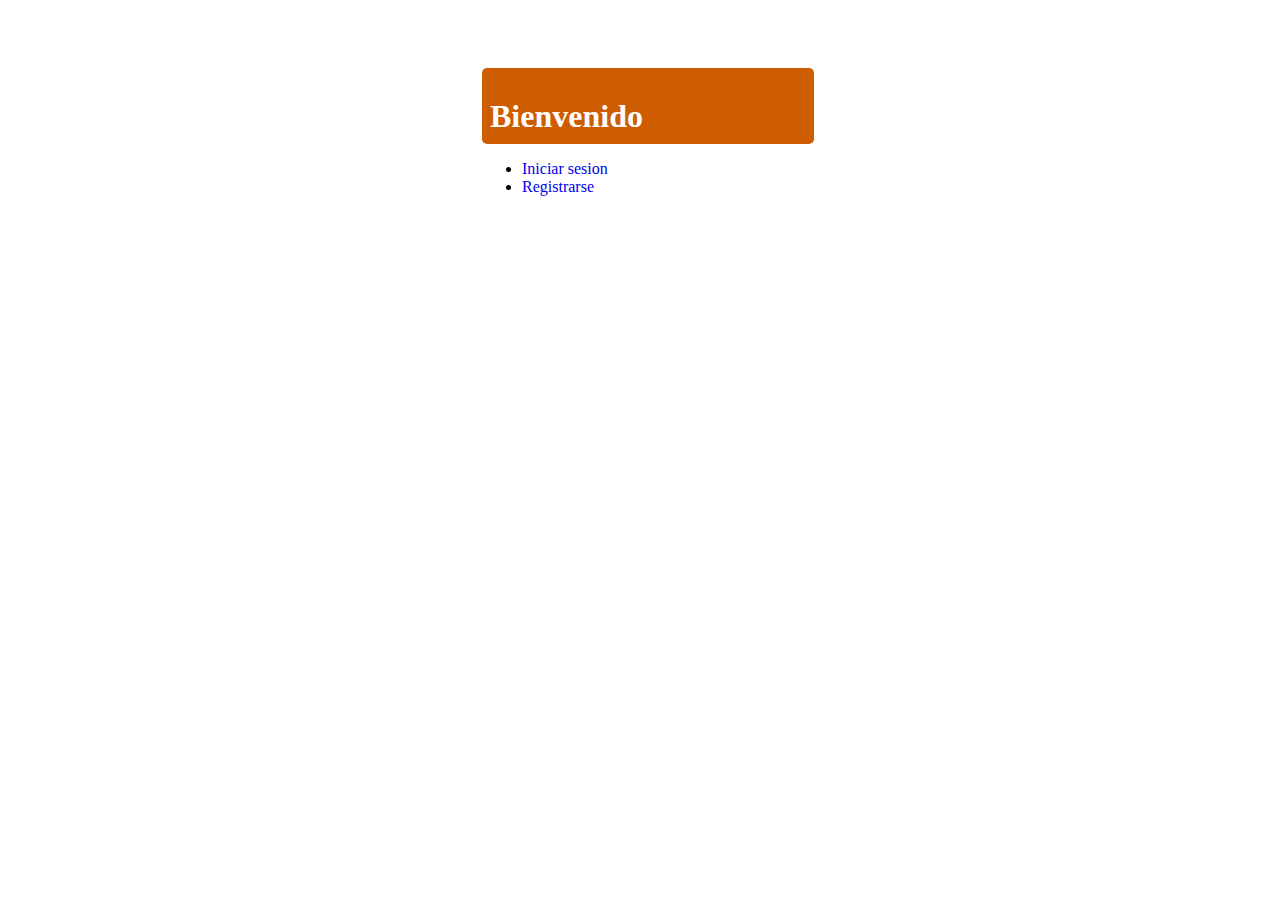
<file: WebContent/index.html>
<!DOCTYPE html>
<html>
	<head>
	<meta charset="UTF-8">
	<title>Inicio</title>
	<link rel="stylesheet" type="text/css" href="estilo.css">
	</head>
	<body>
		<div class="cuerpo">
			<div class="contenido">
				<div class="cabecera">
					<h1>Bienvenido</h1>
				</div>
				<ul>
					<li><a href="login.html">Iniciar sesion</a></li>
					<li><a href="registro.html">Registrarse</a></li>
				</ul>
			</div>
		</div>
	</body>
</html>
</file>
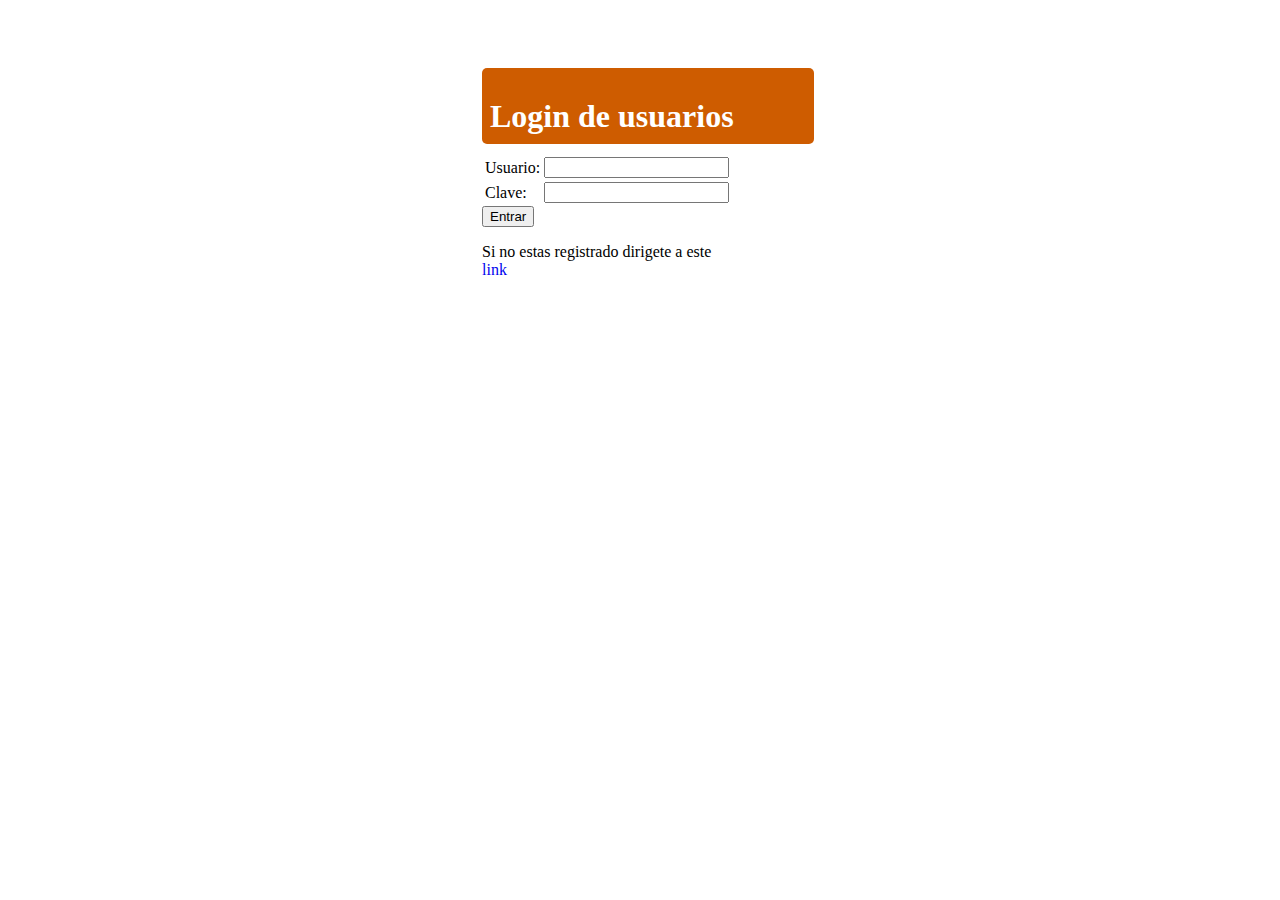
<file: WebContent/login.html>
<!DOCTYPE html>
<html>
	<head>
		<meta charset="UTF-8">
		<title>Login</title>
		<link rel="stylesheet" type="text/css" href="estilo.css">
	</head>
	<body>
	<div class="cuerpo">
		<div class="contenido">
			<div class="cabecera"><h1>Login de usuarios</h1></div>
				<form method="post" action="login">
					<table>
						<tr>
							<td>Usuario:</td>
							<td><input type="text" required name="usuario"/></td>
						</tr>
						<tr>
							<td>Clave:</td>
							<td><input type="password" required name="clave"/></td>
						</tr>
					</table>
					<input type="submit" name="submit" value="Entrar"/>
				</form>
				<p>Si no estas registrado dirigete a este <a href="registro.html">link</a></p>
			</div>
		</div>
	</body>
</html>
</file>
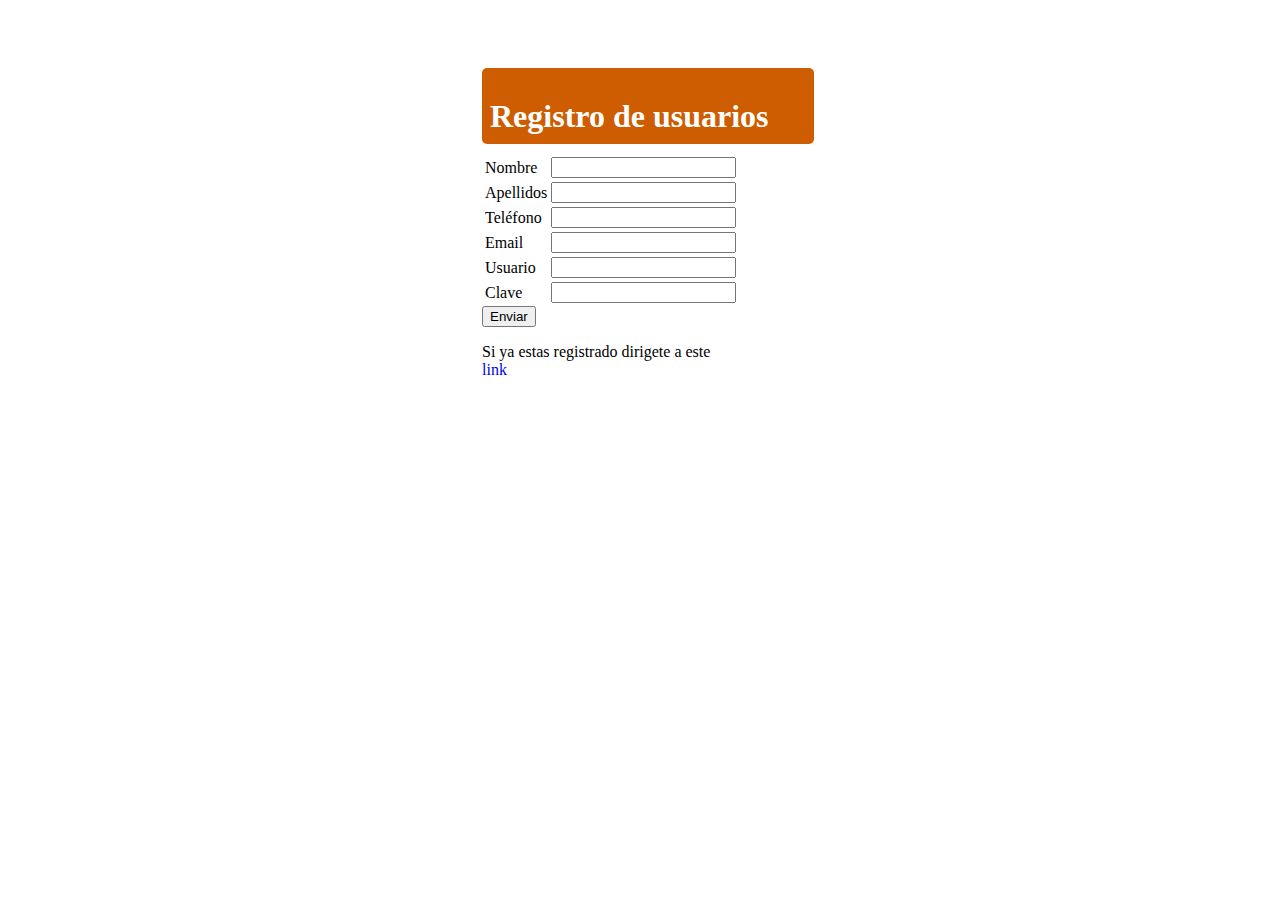
<file: WebContent/registro.html>
<!DOCTYPE html>
<html>
	<head>
		<meta charset="UTF-8">
		<title>Registro</title>
		<link rel="stylesheet" type="text/css" href="estilo.css">
	</head>
	<body>
		<div class="cuerpo">
			<div class="contenido">
				<div class="cabecera"><h1>Registro de usuarios</h1></div>
				<form method="post" action="registro" name="form">
					<table>
						<tr>
							<td>Nombre</td>
							<td><input type="text" required name="nombre" id="nombre"/></td>
						</tr>
						<tr>
							<td>Apellidos</td>
							<td><input type="text" required name="apellidos" id="apellidos"/></td>
						</tr>
						<tr>
							<td>Teléfono</td>
							<td><input type="text" required name="telefono" id="telefono"/></td>
						</tr>
						<tr>
							<td>Email</td>
							<td><input type="text" required name="email" id="email"/></td>
						</tr>
						<tr>
							<td>Usuario</td>
							<td><input type="text" required name="usuario" id="usuario"/></td>
						</tr>
						<tr>
							<td>Clave</td>
							<td><input type="password" required name="clave" id="clave"/></td>
						</tr>
					</table>
					<button type="submit" name="submit">Enviar</button>
				</form>
				<p>Si ya estas registrado dirigete a este <a href="login.html">link</a></p>
			</div>
		</div>
	</body>
</html>
</file>
<file: WebContent/estilo.css>
.cuerpo {
	width: 100%;
	height: 100%;
	margin-top: 5%;
}

.contenido {
	margin: 0 auto;
	width: 25%;
	padding: 5px;
}

.cabecera {
	width: 100%;
	height: 60px;
	border-radius: 5px;
	padding: 8px;
	color: white;
	background-color: #ce5c00;
	margin-bottom: 10px;
}

#titulo_noticias {
	float: left;
}

.success {
	color: green;
	font-weight: bold;
}

.error {
	color: red;
	font-weight: bold;
}

a {
	text-decoration: none;
	display: block;
}

#label-user {
	font-weight: bold;
}

.nav-izq {
	float: left;
	width: 10%;
	color: white;
	margin-top: 3%;
	padding: 8px;
	color: white;
	border-radius: 5px;
	margin-left: 20%;
	background-color: #ce5c00;
}

.nav-izq>a {
	border: 2px solid black;
	border-radius: 2px;
	margin-bottom: 2%;
	padding: 3px;
	background-color: gray;
	color: white;
}

#boton-volver {
	float: right;
	margin-top: 1%;
	margin-right: 1%;
}

.noticia, table {
	margin-top: 2%;
}
</file>
